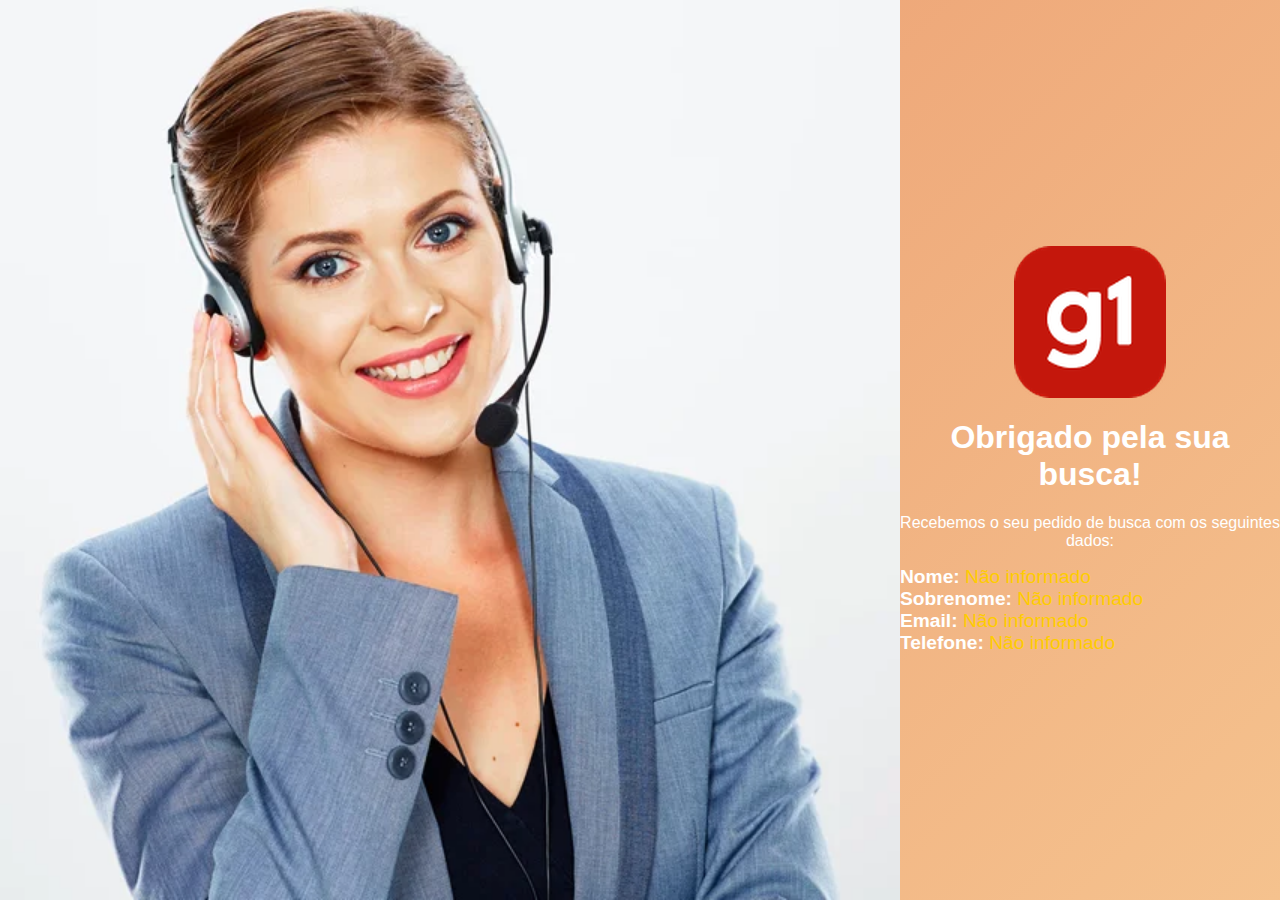
<file: thanks.html>
<!DOCTYPE html>
<html lang="pt">
  <link
    rel="shortcut icon"
    href="./images/g1-favicon.png"
    type="image/x-icon"
  />
  <head>
    <meta charset="UTF-8" />
    <title>Obrigado pela busca</title>
    <style>
      body {
        background: linear-gradient(
          135deg,
          rgb(234, 151, 108),
          rgb(245, 194, 142)
        );

        color: white;
        font-family: Arial, sans-serif;
        text-align: center;
      }
      .container {
        max-width: 600px;
        margin: auto;
      }
      .data-field {
        margin-top: 15px;
        font-size: 1.2em;
        color: #ffcc00;
        text-align: left;
        max-width: 400px;
        margin-left: auto;
        margin-right: auto;
      }
      .label {
        font-weight: bold;
        color: #fff;
      }
      body {
        display: flex;
        margin: 0;
      }
      img {
        display: block;
        padding: 0;
      }
    </style>
  </head>
  <body>
    <div>
      <img src="./images/ty.jpg" alt="" style="height: 100vh" />
    </div>
    <div class="container">
      <center><img src="./images/g1-favicon.png" alt="" /></center>
      <h1>Obrigado pela sua busca!</h1>
      <p>Recebemos o seu pedido de busca com os seguintes dados:</p>

      <div class="data-field">
        <div>
          <span class="label">Nome:</span>
          <span id="name"></span>
        </div>
        <div>
          <span class="label">Sobrenome:</span>
          <span id="surname"></span>
        </div>
        <div>
          <span class="label">Email:</span>
          <span id="email"></span>
        </div>
        <div>
          <span class="label">Telefone:</span>
          <span id="phone"></span>
        </div>
      </div>
    </div>

    <script>
      function getQueryParam(param) {
        const params = new URLSearchParams(window.location.search);
        return params.get(param);
      }

      const name = getQueryParam("name") || "Não informado";
      const surname = getQueryParam("surname") || "Não informado";
      const email = getQueryParam("email") || "Não informado";
      const phone = getQueryParam("phone") || "Não informado";

      document.getElementById("name").textContent = name;
      document.getElementById("surname").textContent = surname;
      document.getElementById("email").textContent = email;
      document.getElementById("phone").textContent = phone;
    </script>
  </body>
</html>
</file>
